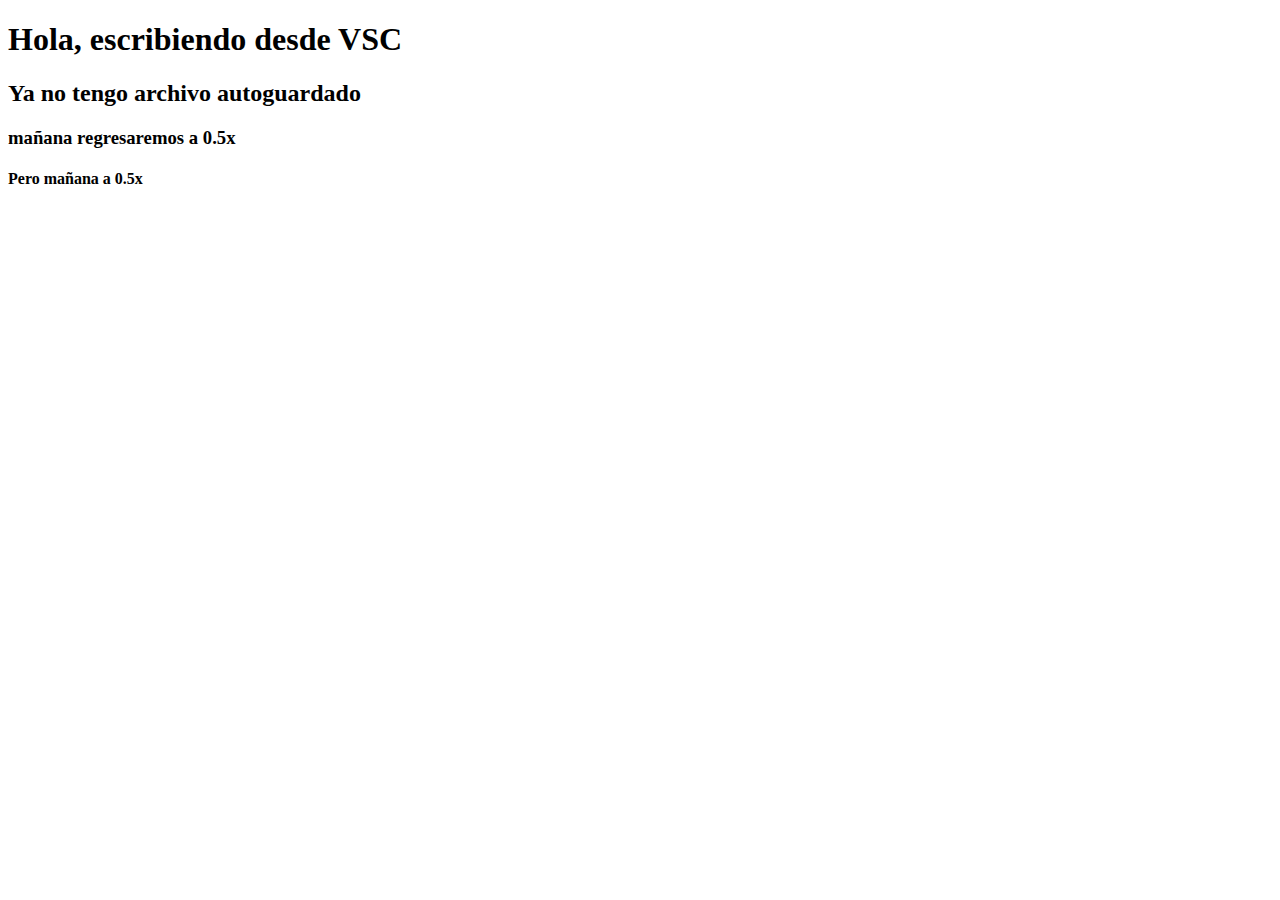
<file: html/index.html>
<!DOCTYPE html>
<html lang="en">
<head>
    <meta charset="UTF-8">
    <meta http-equiv="X-UA-Compatible" content="IE=edge">
    <meta name="viewport" content="width=device-width, initial-scale=1.0">
    <title>Document</title>
</head>
<body>
    <h1>Hola, escribiendo desde VSC</h1>
    <h2>Ya no tengo archivo autoguardado</h2>
    <h3>mañana regresaremos a 0.5x</h3>
    <h4>Pero mañana a 0.5x </h4>
</body>
</html>
</file>
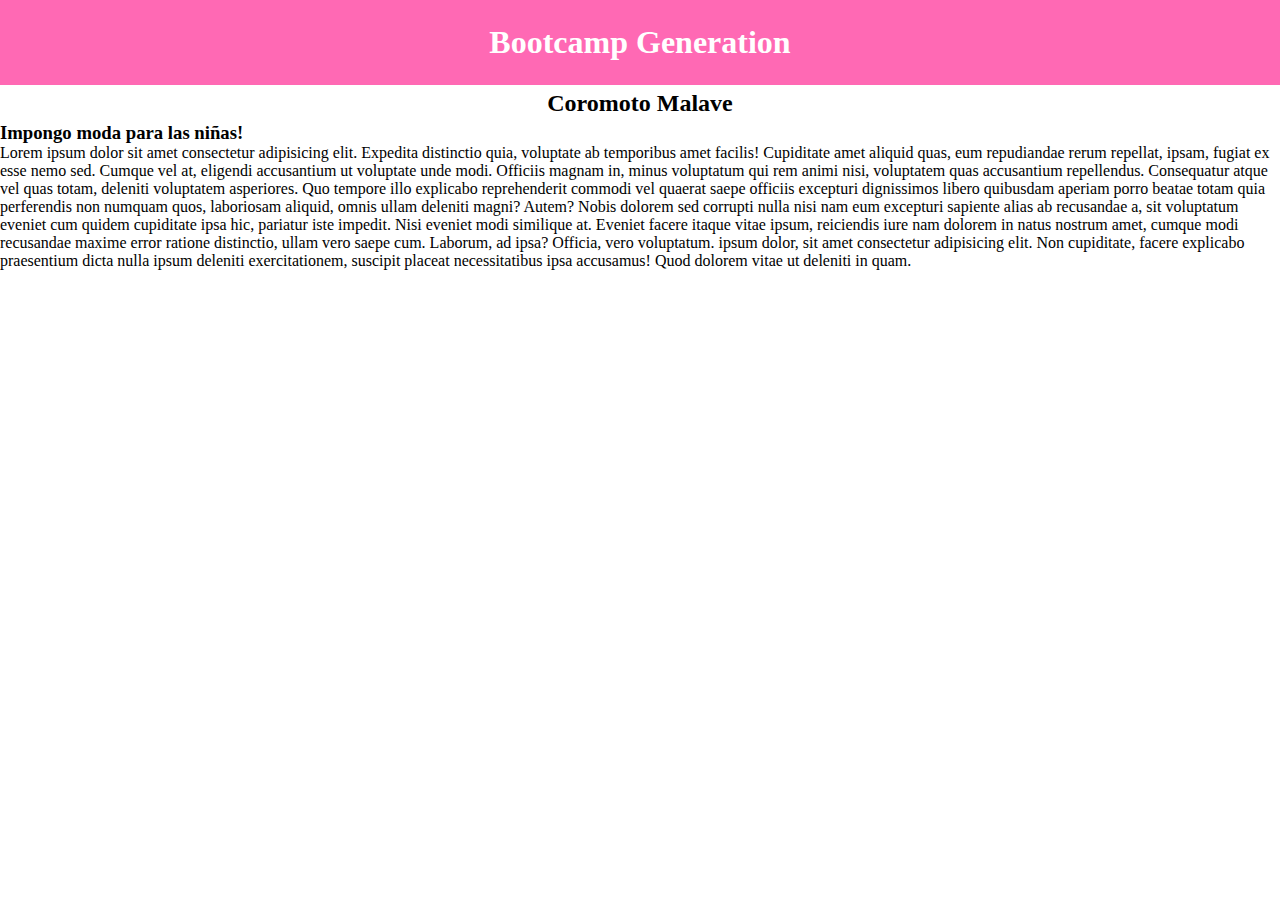
<file: saludo/index.html>
<!DOCTYPE html>
<html lang="en">
<head>
    <meta charset="UTF-8">
    <meta http-equiv="X-UA-Compatible" content="IE=edge">
    <meta name="viewport" content="width=device-width, initial-scale=1.0">
    <title>Saludo CH14</title>
    <link rel="stylesheet" href="style.css">
</head>
<body>
    <h1>Bootcamp Generation</h1>
    <h2>Coromoto Malave</h2>
    <h3>Ganando como siempre</h3>
    <p>Lorem ipsum dolor sit amet consectetur adipisicing elit. Expedita distinctio quia, voluptate ab temporibus amet facilis! Cupiditate amet aliquid quas, eum repudiandae rerum repellat, ipsam, fugiat ex esse nemo sed.
    Cumque vel at, eligendi accusantium ut voluptate unde modi. Officiis magnam in, minus voluptatum qui rem animi nisi, voluptatem quas accusantium repellendus. Consequatur atque vel quas totam, deleniti voluptatem asperiores.
    Quo tempore illo explicabo reprehenderit commodi vel quaerat saepe officiis excepturi dignissimos libero quibusdam aperiam porro beatae totam quia perferendis non numquam quos, laboriosam aliquid, omnis ullam deleniti magni? Autem?
    Nobis dolorem sed corrupti nulla nisi nam eum excepturi sapiente alias ab recusandae a, sit voluptatum eveniet cum quidem cupiditate ipsa hic, pariatur iste impedit. Nisi eveniet modi similique at.
    Eveniet facere itaque vitae ipsum, reiciendis iure nam dolorem in natus nostrum amet, cumque modi recusandae maxime error ratione distinctio, ullam vero saepe cum. Laborum, ad ipsa? Officia, vero voluptatum. ipsum dolor, sit amet consectetur adipisicing elit. Non cupiditate, facere explicabo praesentium dicta nulla ipsum deleniti exercitationem, suscipit placeat necessitatibus ipsa accusamus! Quod dolorem vitae ut deleniti in quam.</p>
    <script src="script.js"></script>
</body>
</html>
</file>
<file: saludo/style.css>
*{
    padding: 0px;
    margin: 0px;
}

h1 {
    background-color: hotpink;
    color: white;
    padding: 24px;
    text-align: center;
}

h2 {
    padding: 5px;
    text-align: center;
}
</file>
